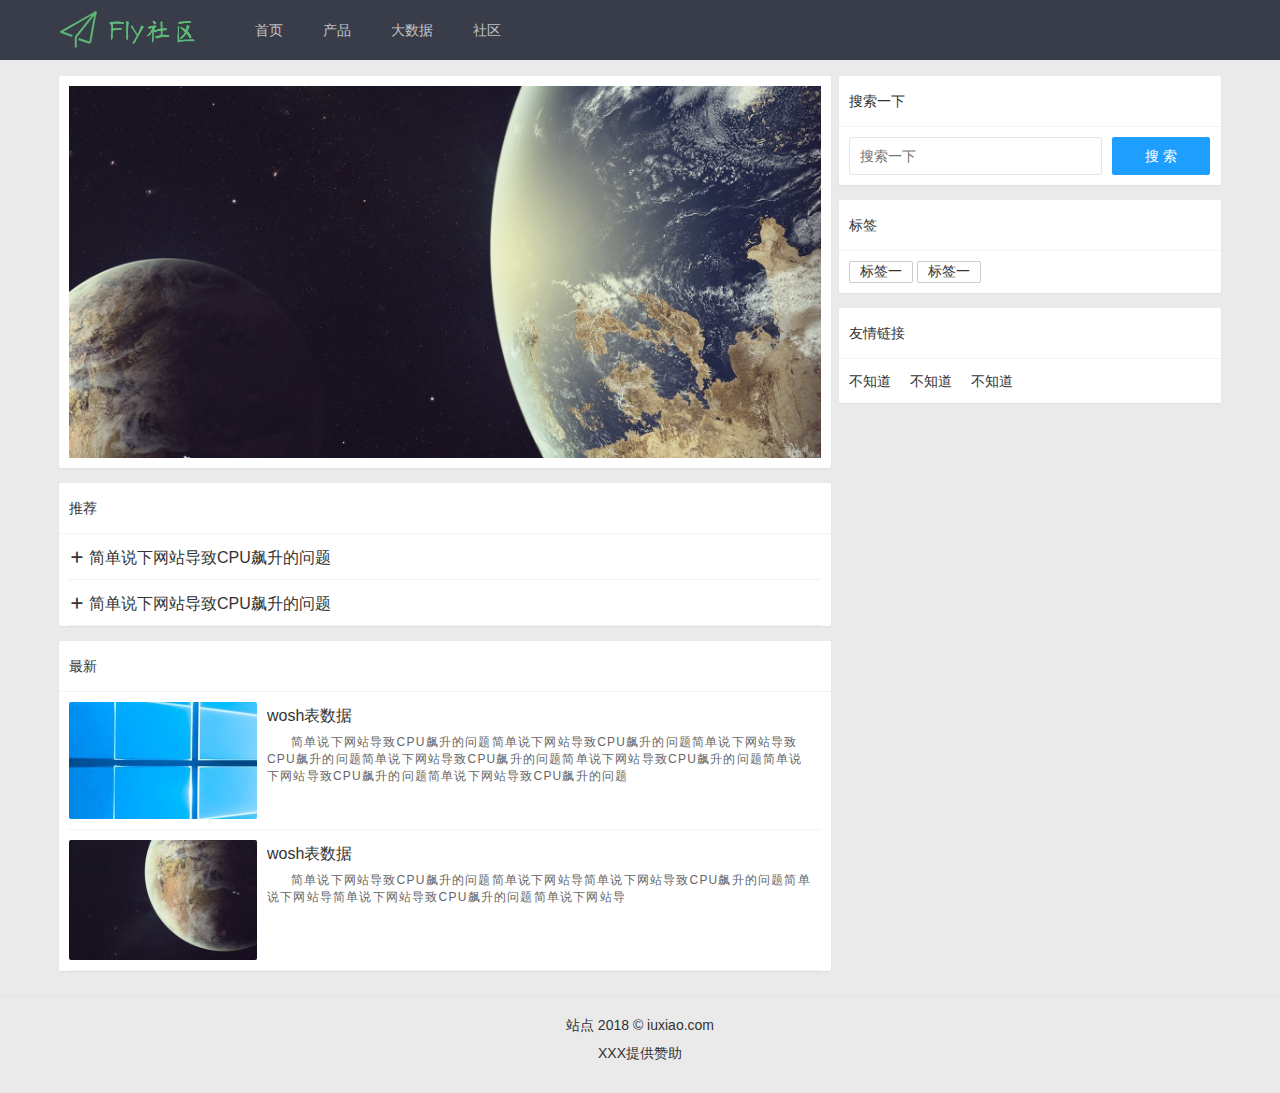
<file: index.html>
<!doctype html>
<html lang="zn">
<head>
    <meta charset="UTF-8">
    <meta name="viewport"
          content="width=device-width, user-scalable=no, initial-scale=1.0, maximum-scale=1.0, minimum-scale=1.0">
    <meta http-equiv="X-UA-Compatible" content="ie=edge">
    <title>Document</title>
    <link rel="stylesheet" href="assets/lib/layui/css/layui.css">
    <link rel="stylesheet" href="assets/css/style.css">
</head>
<body>

<header>
    <div class="x-container">
        <a href="" class="x-logo"><img src="assets/image/logo.png" alt="LOGO" title="LOGO"></a>
        <ul class="layui-nav x-nav" lay-filter="">
            <li class="layui-nav-item"><a href="">首页</a></li>
            <li class="layui-nav-item"><a href="">产品</a></li>
            <li class="layui-nav-item"><a href="">大数据</a></li>
            <li class="layui-nav-item"><a href="">社区</a></li>
        </ul>
    </div>
</header>

<div class="main">
    <div class="x-container">
        <div class="layui-row">
            <div class="layui-col-md8">

                <div class="x-panel" style="margin-top: 6px;">
                    <div class="x-panel-main">
                        <a href="index.html">
                            <img style="width: 100%;max-height: 500px;" src="assets/image/banner.png" alt="">
                        </a>
                    </div>
                </div>

                <div class="x-panel" style="margin-top: 6px;">
                    <div class="x-panel-title">推荐</div>
                    <ul class="x-list">
                        <li>
                            <h2 class="x-article-title">
                                <a href=""><i class="layui-icon">&#xe654; </i>简单说下网站导致CPU飙升的问题</a>
                            </h2>
                        </li>
                        <li>
                            <h2 class="x-article-title">
                                <a href=""><i class="layui-icon">&#xe654; </i>简单说下网站导致CPU飙升的问题</a>
                            </h2>
                        </li>
                    </ul>
                </div>

                <div class="x-panel" style="margin-top: 6px;">
                    <div class="x-panel-title">最新</div>
                    <ul class="x-list">
                        <li>
                            <div class="x-article-item">
                                <div class="x-article-main">
                                    <a class="x-article-cover" href="detail.html">
                                        <img src="assets/image/cover.png" alt="">
                                    </a>
                                    <div class="x-article-right">
                                        <h2 class="x-article-title">
                                            <a href="detail.html">wosh表数据</a>
                                        </h2>
                                        <p class="x-article-desc">
                                            简单说下网站导致CPU飙升的问题简单说下网站导致CPU飙升的问题简单说下网站导致CPU飙升的问题简单说下网站导致CPU飙升的问题简单说下网站导致CPU飙升的问题简单说下网站导致CPU飙升的问题简单说下网站导致CPU飙升的问题
                                        </p>
                                    </div>
                                </div>
                            </div>
                        </li>
                        <li>
                            <div class="x-article-item">
                                <div class="x-article-main">
                                    <a class="x-article-cover" href="detail.html">
                                        <img src="assets/image/cover2.png" alt="">
                                    </a>
                                    <div class="x-article-right">
                                        <h2 class="x-article-title">
                                            <a href="detail.html">wosh表数据</a>
                                        </h2>
                                        <p class="x-article-desc">
                                            简单说下网站导致CPU飙升的问题简单说下网站导简单说下网站导致CPU飙升的问题简单说下网站导简单说下网站导致CPU飙升的问题简单说下网站导
                                        </p>
                                    </div>
                                </div>
                            </div>
                        </li>
                    </ul>
                </div>

            </div>
            <div class="layui-col-md4">
                <div class="x-panel" style="margin-top: 6px;">
                    <div class="x-panel-title">搜索一下</div>
                    <div class="x-panel-main">
                        <form class="layui-form" action="" method="get">
                            <div class="layui-form-item" style="margin-bottom: 0">
                                <div class="layui-input-inline" style="width: 70%;margin-left: 0">
                                    <input type="text" name="search" required lay-verify="required"
                                           placeholder="搜索一下" autocomplete="off" class="layui-input">
                                </div>
                                <button class="layui-btn layui-btn-normal" style="width:27%;">搜 索</button>
                            </div>
                        </form>
                    </div>
                </div>

                <div class="x-panel" style="margin-top: 6px;">
                    <div class="x-panel-title">标签</div>
                    <div class="x-panel-main">
                        <a href="" class="x-tag">标签一</a>
                        <a href="" class="x-tag">标签一</a>
                    </div>
                </div>

                <div class="x-panel" style="margin-top: 6px;">
                    <div class="x-panel-title">友情链接</div>
                    <dl class="x-panel-main x-link">
                        <dd><a href="">不知道</a></dd>
                        <dd><a href="">不知道</a></dd>
                        <dd><a href="">不知道</a></dd>
                    </dl>
                </div>
            </div>
        </div>
    </div>
</div>

<footer>
    <div class="x-container ">
        <div class="x-footer">
            <div class="x-footer-main">
                <p>
                    <a href="">站点</a>
                    <a href="">2018 ©</a>
                    <a href="">iuxiao.com</a>
                </p>
                <p>
                    <a href="">XXX提供赞助</a>
                </p>
            </div>
        </div>
    </div>
</footer>

<script></script>

</body>
</html>
</file>
<file: assets/lib/layui/css/layui.css>
/** layui-v2.2.6 MIT License By https://www.layui.com */
 .layui-inline,img{display:inline-block;vertical-align:middle}h1,h2,h3,h4,h5,h6{font-weight:400}.layui-edge,.layui-header,.layui-inline,.layui-main{position:relative}.layui-btn,.layui-edge,.layui-inline,img{vertical-align:middle}.layui-btn,.layui-disabled,.layui-icon,.layui-unselect{-webkit-user-select:none;-ms-user-select:none;-moz-user-select:none}blockquote,body,button,dd,div,dl,dt,form,h1,h2,h3,h4,h5,h6,input,li,ol,p,pre,td,textarea,th,ul{margin:0;padding:0;-webkit-tap-highlight-color:rgba(0,0,0,0)}a:active,a:hover{outline:0}img{border:none}li{list-style:none}table{border-collapse:collapse;border-spacing:0}h4,h5,h6{font-size:100%}button,input,optgroup,option,select,textarea{font-family:inherit;font-size:inherit;font-style:inherit;font-weight:inherit;outline:0}pre{white-space:pre-wrap;white-space:-moz-pre-wrap;white-space:-pre-wrap;white-space:-o-pre-wrap;word-wrap:break-word}body{line-height:24px;font:14px Helvetica Neue,Helvetica,PingFang SC,\5FAE\8F6F\96C5\9ED1,Tahoma,Arial,sans-serif}hr{height:1px;margin:10px 0;border:0;clear:both}a{color:#333;text-decoration:none}a:hover{color:#777}a cite{font-style:normal;*cursor:pointer}.layui-border-box,.layui-border-box *{box-sizing:border-box}.layui-box,.layui-box *{box-sizing:content-box}.layui-clear{clear:both;*zoom:1}.layui-clear:after{content:'\20';clear:both;*zoom:1;display:block;height:0}.layui-inline{*display:inline;*zoom:1}.layui-edge{display:inline-block;width:0;height:0;border-width:6px;border-style:dashed;border-color:transparent;overflow:hidden}.layui-edge-top{top:-4px;border-bottom-color:#999;border-bottom-style:solid}.layui-edge-right{border-left-color:#999;border-left-style:solid}.layui-edge-bottom{top:2px;border-top-color:#999;border-top-style:solid}.layui-edge-left{border-right-color:#999;border-right-style:solid}.layui-elip{text-overflow:ellipsis;overflow:hidden;white-space:nowrap}.layui-disabled,.layui-disabled:hover{color:#d2d2d2!important;cursor:not-allowed!important}.layui-circle{border-radius:100%}.layui-show{display:block!important}.layui-hide{display:none!important}@font-face{font-family:layui-icon;src:url(../font/iconfont.eot?v=226_rc2);src:url(../font/iconfont.eot?v=226_rc2#iefix) format('embedded-opentype'),url(../font/iconfont.svg?v=226_rc2#iconfont) format('svg'),url(../font/iconfont.woff?v=226_rc2) format('woff'),url(../font/iconfont.ttf?v=226_rc2) format('truetype')}.layui-icon{font-family:layui-icon!important;font-size:16px;font-style:normal;-webkit-font-smoothing:antialiased;-moz-osx-font-smoothing:grayscale}.layui-icon-duihua:before{content:"\e611"}.layui-icon-shezhi:before{content:"\e614"}.layui-icon-yinshenim:before{content:"\e60f"}.layui-icon-search:before{content:"\e615"}.layui-icon-fenxiang1:before{content:"\e641"}.layui-icon-shezhi1:before{content:"\e620"}.layui-icon-yinqing:before{content:"\e628"}.layui-icon-close:before{content:"\1006"}.layui-icon-close-fill:before{content:"\1007"}.layui-icon-baobiao:before{content:"\e629"}.layui-icon-star:before{content:"\e600"}.layui-icon-yuandian:before{content:"\e617"}.layui-icon-chat:before{content:"\e606"}.layui-icon-logo:before{content:"\e609"}.layui-icon-list:before{content:"\e60a"}.layui-icon-tubiao:before{content:"\e62c"}.layui-icon-ok-circle:before{content:"\1005"}.layui-icon-huanfu2:before{content:"\e61b"}.layui-icon-On-line:before{content:"\e610"}.layui-icon-biaoge:before{content:"\e62d"}.layui-icon-right:before{content:"\e602"}.layui-icon-left:before{content:"\e603"}.layui-icon-cart-simple:before{content:"\e698"}.layui-icon-cry:before{content:"\e69c"}.layui-icon-smile:before{content:"\e6af"}.layui-icon-survey:before{content:"\e6b2"}.layui-icon-tree:before{content:"\e62e"}.layui-icon-iconfont17:before{content:"\e62f"}.layui-icon-tianjia:before{content:"\e61f"}.layui-icon-download-circle:before{content:"\e601"}.layui-icon-xuanzemoban48:before{content:"\e630"}.layui-icon-gongju:before{content:"\e631"}.layui-icon-face-surprised:before{content:"\e664"}.layui-icon-bianji:before{content:"\e642"}.layui-icon-speaker:before{content:"\e645"}.layui-icon-down:before{content:"\e61a"}.layui-icon-wenjian:before{content:"\e621"}.layui-icon-layouts:before{content:"\e632"}.layui-icon-duigou:before{content:"\e618"}.layui-icon-tianjia1:before{content:"\e608"}.layui-icon-yaoyaozhibofanye:before{content:"\e633"}.layui-icon-read:before{content:"\e705"}.layui-icon-404:before{content:"\e61c"}.layui-icon-lunbozutu:before{content:"\e634"}.layui-icon-help:before{content:"\e607"}.layui-icon-daima1:before{content:"\e635"}.layui-icon-jinshui:before{content:"\e636"}.layui-icon-username:before{content:"\e66f"}.layui-icon-find-fill:before{content:"\e670"}.layui-icon-about:before{content:"\e60b"}.layui-icon-location:before{content:"\e715"}.layui-icon-up:before{content:"\e619"}.layui-icon-pause:before{content:"\e651"}.layui-icon-riqi:before{content:"\e637"}.layui-icon-uploadfile:before{content:"\e61d"}.layui-icon-delete:before{content:"\e640"}.layui-icon-play:before{content:"\e652"}.layui-icon-top:before{content:"\e604"}.layui-icon-haoyouqingqiu:before{content:"\e612"}.layui-icon-refresh-3:before{content:"\e9aa"}.layui-icon-weibiaoti1:before{content:"\e605"}.layui-icon-chuangkou:before{content:"\e638"}.layui-icon-comiisbiaoqing:before{content:"\e60c"}.layui-icon-zhengque:before{content:"\e616"}.layui-icon-dollar:before{content:"\e659"}.layui-icon-iconfontwodehaoyou:before{content:"\e613"}.layui-icon-wenjianxiazai:before{content:"\e61e"}.layui-icon-tupian:before{content:"\e60d"}.layui-icon-lianjie:before{content:"\e64c"}.layui-icon-diamond:before{content:"\e735"}.layui-icon-jilu:before{content:"\e60e"}.layui-icon-liucheng:before{content:"\e622"}.layui-icon-fontstrikethrough:before{content:"\e64f"}.layui-icon-unlink:before{content:"\e64d"}.layui-icon-bianjiwenzi:before{content:"\e639"}.layui-icon-sanjiao:before{content:"\e623"}.layui-icon-danxuankuanghouxuan:before{content:"\e63f"}.layui-icon-danxuankuangxuanzhong:before{content:"\e643"}.layui-icon-juzhongduiqi:before{content:"\e647"}.layui-icon-youduiqi:before{content:"\e648"}.layui-icon-zuoduiqi:before{content:"\e649"}.layui-icon-gongsisvgtubiaozongji22:before{content:"\e626"}.layui-icon-gongsisvgtubiaozongji23:before{content:"\e627"}.layui-icon-refresh-2:before{content:"\1002"}.layui-icon-loading-1:before{content:"\e63e"}.layui-icon-return:before{content:"\e65c"}.layui-icon-jiacu:before{content:"\e62b"}.layui-icon-uploading:before{content:"\e67c"}.layui-icon-liaotianduihuaimgoutong:before{content:"\e63a"}.layui-icon-video:before{content:"\e6ed"}.layui-icon-headset:before{content:"\e6fc"}.layui-icon-wenjianjiafan:before{content:"\e624"}.layui-icon-shouji:before{content:"\e63b"}.layui-icon-tianjia2:before{content:"\e654"}.layui-icon-wenjianjia:before{content:"\e7a0"}.layui-icon-biaoqing:before{content:"\e650"}.layui-icon-html:before{content:"\e64b"}.layui-icon-biaodan:before{content:"\e63c"}.layui-icon-cart:before{content:"\e657"}.layui-icon-camera-fill:before{content:"\e65d"}.layui-icon-25:before{content:"\e62a"}.layui-icon-emwdaima:before{content:"\e64e"}.layui-icon-fire:before{content:"\e756"}.layui-icon-set:before{content:"\e716"}.layui-icon-zitixiahuaxian:before{content:"\e646"}.layui-icon-sanjiao1:before{content:"\e625"}.layui-icon-tips:before{content:"\e702"}.layui-icon-tupian-copy-copy:before{content:"\e64a"}.layui-icon-more-vertical:before{content:"\e671"}.layui-icon-zhuti2:before{content:"\e66c"}.layui-icon-loading:before{content:"\e63d"}.layui-icon-xieti:before{content:"\e644"}.layui-icon-refresh-1:before{content:"\e666"}.layui-icon-rmb:before{content:"\e65e"}.layui-icon-home:before{content:"\e68e"}.layui-icon-user:before{content:"\e770"}.layui-icon-notice:before{content:"\e667"}.layui-icon-login-weibo:before{content:"\e675"}.layui-icon-voice:before{content:"\e688"}.layui-icon-download:before{content:"\e681"}.layui-icon-login-qq:before{content:"\e676"}.layui-icon-snowflake:before{content:"\e6b1"}.layui-icon-yemian1:before{content:"\e655"}.layui-icon-template:before{content:"\e663"}.layui-icon-auz:before{content:"\e672"}.layui-icon-console:before{content:"\e665"}.layui-icon-app:before{content:"\e653"}.layui-icon-prev:before{content:"\e65a"}.layui-icon-website:before{content:"\e7ae"}.layui-icon-next:before{content:"\e65b"}.layui-icon-component:before{content:"\e857"}.layui-icon-more:before{content:"\e65f"}.layui-icon-login-wechat:before{content:"\e677"}.layui-icon-shrink-right:before{content:"\e668"}.layui-icon-spread-left:before{content:"\e66b"}.layui-icon-camera:before{content:"\e660"}.layui-icon-note:before{content:"\e66e"}.layui-icon-refresh:before{content:"\e669"}.layui-icon-nv:before{content:"\e661"}.layui-icon-nan:before{content:"\e662"}.layui-icon-password:before{content:"\e673"}.layui-icon-senior:before{content:"\e674"}.layui-icon-theme:before{content:"\e66a"}.layui-icon-tread:before{content:"\e6c5"}.layui-icon-praise:before{content:"\e6c6"}.layui-icon-star-fill:before{content:"\e658"}.layui-icon-template-1:before{content:"\e656"}.layui-icon-loading-2:before{content:"\e66d"}.layui-icon-vercode:before{content:"\e679"}.layui-icon-cellphone:before{content:"\e678"}.layui-main{width:1140px;margin:0 auto}.layui-header{z-index:1000;height:60px}.layui-header a:hover{transition:all .5s;-webkit-transition:all .5s}.layui-side{position:fixed;left:0;top:0;bottom:0;z-index:999;width:200px;overflow-x:hidden}.layui-side-scroll{position:relative;width:220px;height:100%;overflow-x:hidden}.layui-body{position:absolute;left:200px;right:0;top:0;bottom:0;z-index:998;width:auto;overflow:hidden;overflow-y:auto;box-sizing:border-box}.layui-layout-body{overflow:hidden}.layui-layout-admin .layui-header{background-color:#23262E}.layui-layout-admin .layui-side{top:60px;width:200px;overflow-x:hidden}.layui-layout-admin .layui-body{top:60px;bottom:44px}.layui-layout-admin .layui-main{width:auto;margin:0 15px}.layui-layout-admin .layui-footer{position:fixed;left:200px;right:0;bottom:0;height:44px;line-height:44px;padding:0 15px;background-color:#eee}.layui-layout-admin .layui-logo{position:absolute;left:0;top:0;width:200px;height:100%;line-height:60px;text-align:center;color:#009688;font-size:16px}.layui-layout-admin .layui-header .layui-nav{background:0 0}.layui-layout-left{position:absolute!important;left:200px;top:0}.layui-layout-right{position:absolute!important;right:0;top:0}.layui-container{position:relative;margin:0 auto;padding:0 15px;box-sizing:border-box}.layui-fluid{position:relative;margin:0 auto;padding:0 15px}.layui-row:after,.layui-row:before{content:'';display:block;clear:both}.layui-col-lg1,.layui-col-lg10,.layui-col-lg11,.layui-col-lg12,.layui-col-lg2,.layui-col-lg3,.layui-col-lg4,.layui-col-lg5,.layui-col-lg6,.layui-col-lg7,.layui-col-lg8,.layui-col-lg9,.layui-col-md1,.layui-col-md10,.layui-col-md11,.layui-col-md12,.layui-col-md2,.layui-col-md3,.layui-col-md4,.layui-col-md5,.layui-col-md6,.layui-col-md7,.layui-col-md8,.layui-col-md9,.layui-col-sm1,.layui-col-sm10,.layui-col-sm11,.layui-col-sm12,.layui-col-sm2,.layui-col-sm3,.layui-col-sm4,.layui-col-sm5,.layui-col-sm6,.layui-col-sm7,.layui-col-sm8,.layui-col-sm9,.layui-col-xs1,.layui-col-xs10,.layui-col-xs11,.layui-col-xs12,.layui-col-xs2,.layui-col-xs3,.layui-col-xs4,.layui-col-xs5,.layui-col-xs6,.layui-col-xs7,.layui-col-xs8,.layui-col-xs9{position:relative;display:block;box-sizing:border-box}.layui-col-xs1,.layui-col-xs10,.layui-col-xs11,.layui-col-xs12,.layui-col-xs2,.layui-col-xs3,.layui-col-xs4,.layui-col-xs5,.layui-col-xs6,.layui-col-xs7,.layui-col-xs8,.layui-col-xs9{float:left}.layui-col-xs1{width:8.33333333%}.layui-col-xs2{width:16.66666667%}.layui-col-xs3{width:25%}.layui-col-xs4{width:33.33333333%}.layui-col-xs5{width:41.66666667%}.layui-col-xs6{width:50%}.layui-col-xs7{width:58.33333333%}.layui-col-xs8{width:66.66666667%}.layui-col-xs9{width:75%}.layui-col-xs10{width:83.33333333%}.layui-col-xs11{width:91.66666667%}.layui-col-xs12{width:100%}.layui-col-xs-offset1{margin-left:8.33333333%}.layui-col-xs-offset2{margin-left:16.66666667%}.layui-col-xs-offset3{margin-left:25%}.layui-col-xs-offset4{margin-left:33.33333333%}.layui-col-xs-offset5{margin-left:41.66666667%}.layui-col-xs-offset6{margin-left:50%}.layui-col-xs-offset7{margin-left:58.33333333%}.layui-col-xs-offset8{margin-left:66.66666667%}.layui-col-xs-offset9{margin-left:75%}.layui-col-xs-offset10{margin-left:83.33333333%}.layui-col-xs-offset11{margin-left:91.66666667%}.layui-col-xs-offset12{margin-left:100%}@media screen and (max-width:768px){.layui-hide-xs{display:none!important}.layui-show-xs-block{display:block!important}.layui-show-xs-inline{display:inline!important}.layui-show-xs-inline-block{display:inline-block!important}}@media screen and (min-width:768px){.layui-container{width:750px}.layui-hide-sm{display:none!important}.layui-show-sm-block{display:block!important}.layui-show-sm-inline{display:inline!important}.layui-show-sm-inline-block{display:inline-block!important}.layui-col-sm1,.layui-col-sm10,.layui-col-sm11,.layui-col-sm12,.layui-col-sm2,.layui-col-sm3,.layui-col-sm4,.layui-col-sm5,.layui-col-sm6,.layui-col-sm7,.layui-col-sm8,.layui-col-sm9{float:left}.layui-col-sm1{width:8.33333333%}.layui-col-sm2{width:16.66666667%}.layui-col-sm3{width:25%}.layui-col-sm4{width:33.33333333%}.layui-col-sm5{width:41.66666667%}.layui-col-sm6{width:50%}.layui-col-sm7{width:58.33333333%}.layui-col-sm8{width:66.66666667%}.layui-col-sm9{width:75%}.layui-col-sm10{width:83.33333333%}.layui-col-sm11{width:91.66666667%}.layui-col-sm12{width:100%}.layui-col-sm-offset1{margin-left:8.33333333%}.layui-col-sm-offset2{margin-left:16.66666667%}.layui-col-sm-offset3{margin-left:25%}.layui-col-sm-offset4{margin-left:33.33333333%}.layui-col-sm-offset5{margin-left:41.66666667%}.layui-col-sm-offset6{margin-left:50%}.layui-col-sm-offset7{margin-left:58.33333333%}.layui-col-sm-offset8{margin-left:66.66666667%}.layui-col-sm-offset9{margin-left:75%}.layui-col-sm-offset10{margin-left:83.33333333%}.layui-col-sm-offset11{margin-left:91.66666667%}.layui-col-sm-offset12{margin-left:100%}}@media screen and (min-width:992px){.layui-container{width:970px}.layui-hide-md{display:none!important}.layui-show-md-block{display:block!important}.layui-show-md-inline{display:inline!important}.layui-show-md-inline-block{display:inline-block!important}.layui-col-md1,.layui-col-md10,.layui-col-md11,.layui-col-md12,.layui-col-md2,.layui-col-md3,.layui-col-md4,.layui-col-md5,.layui-col-md6,.layui-col-md7,.layui-col-md8,.layui-col-md9{float:left}.layui-col-md1{width:8.33333333%}.layui-col-md2{width:16.66666667%}.layui-col-md3{width:25%}.layui-col-md4{width:33.33333333%}.layui-col-md5{width:41.66666667%}.layui-col-md6{width:50%}.layui-col-md7{width:58.33333333%}.layui-col-md8{width:66.66666667%}.layui-col-md9{width:75%}.layui-col-md10{width:83.33333333%}.layui-col-md11{width:91.66666667%}.layui-col-md12{width:100%}.layui-col-md-offset1{margin-left:8.33333333%}.layui-col-md-offset2{margin-left:16.66666667%}.layui-col-md-offset3{margin-left:25%}.layui-col-md-offset4{margin-left:33.33333333%}.layui-col-md-offset5{margin-left:41.66666667%}.layui-col-md-offset6{margin-left:50%}.layui-col-md-offset7{margin-left:58.33333333%}.layui-col-md-offset8{margin-left:66.66666667%}.layui-col-md-offset9{margin-left:75%}.layui-col-md-offset10{margin-left:83.33333333%}.layui-col-md-offset11{margin-left:91.66666667%}.layui-col-md-offset12{margin-left:100%}}@media screen and (min-width:1200px){.layui-container{width:1170px}.layui-hide-lg{display:none!important}.layui-show-lg-block{display:block!important}.layui-show-lg-inline{display:inline!important}.layui-show-lg-inline-block{display:inline-block!important}.layui-col-lg1,.layui-col-lg10,.layui-col-lg11,.layui-col-lg12,.layui-col-lg2,.layui-col-lg3,.layui-col-lg4,.layui-col-lg5,.layui-col-lg6,.layui-col-lg7,.layui-col-lg8,.layui-col-lg9{float:left}.layui-col-lg1{width:8.33333333%}.layui-col-lg2{width:16.66666667%}.layui-col-lg3{width:25%}.layui-col-lg4{width:33.33333333%}.layui-col-lg5{width:41.66666667%}.layui-col-lg6{width:50%}.layui-col-lg7{width:58.33333333%}.layui-col-lg8{width:66.66666667%}.layui-col-lg9{width:75%}.layui-col-lg10{width:83.33333333%}.layui-col-lg11{width:91.66666667%}.layui-col-lg12{width:100%}.layui-col-lg-offset1{margin-left:8.33333333%}.layui-col-lg-offset2{margin-left:16.66666667%}.layui-col-lg-offset3{margin-left:25%}.layui-col-lg-offset4{margin-left:33.33333333%}.layui-col-lg-offset5{margin-left:41.66666667%}.layui-col-lg-offset6{margin-left:50%}.layui-col-lg-offset7{margin-left:58.33333333%}.layui-col-lg-offset8{margin-left:66.66666667%}.layui-col-lg-offset9{margin-left:75%}.layui-col-lg-offset10{margin-left:83.33333333%}.layui-col-lg-offset11{margin-left:91.66666667%}.layui-col-lg-offset12{margin-left:100%}}.layui-col-space1{margin:-.5px}.layui-col-space1>*{padding:.5px}.layui-col-space3{margin:-1.5px}.layui-col-space3>*{padding:1.5px}.layui-col-space5{margin:-2.5px}.layui-col-space5>*{padding:2.5px}.layui-col-space8{margin:-3.5px}.layui-col-space8>*{padding:3.5px}.layui-col-space10{margin:-5px}.layui-col-space10>*{padding:5px}.layui-col-space12{margin:-6px}.layui-col-space12>*{padding:6px}.layui-col-space15{margin:-7.5px}.layui-col-space15>*{padding:7.5px}.layui-col-space18{margin:-9px}.layui-col-space18>*{padding:9px}.layui-col-space20{margin:-10px}.layui-col-space20>*{padding:10px}.layui-col-space22{margin:-11px}.layui-col-space22>*{padding:11px}.layui-col-space25{margin:-12.5px}.layui-col-space25>*{padding:12.5px}.layui-col-space30{margin:-15px}.layui-col-space30>*{padding:15px}.layui-btn,.layui-input,.layui-select,.layui-textarea,.layui-upload-button{outline:0;-webkit-appearance:none;transition:all .3s;-webkit-transition:all .3s;box-sizing:border-box}.layui-elem-quote{margin-bottom:10px;padding:15px;line-height:22px;border-left:5px solid #009688;border-radius:0 2px 2px 0;background-color:#f2f2f2}.layui-quote-nm{border-style:solid;border-width:1px 1px 1px 5px;background:0 0}.layui-elem-field{margin-bottom:10px;padding:0;border-width:1px;border-style:solid}.layui-elem-field legend{margin-left:20px;padding:0 10px;font-size:20px;font-weight:300}.layui-field-title{margin:10px 0 20px;border-width:1px 0 0}.layui-field-box{padding:10px 15px}.layui-field-title .layui-field-box{padding:10px 0}.layui-progress{position:relative;height:6px;border-radius:20px;background-color:#e2e2e2}.layui-progress-bar{position:absolute;left:0;top:0;width:0;max-width:100%;height:6px;border-radius:20px;text-align:right;background-color:#5FB878;transition:all .3s;-webkit-transition:all .3s}.layui-progress-big,.layui-progress-big .layui-progress-bar{height:18px;line-height:18px}.layui-progress-text{position:relative;top:-20px;line-height:18px;font-size:12px;color:#666}.layui-progress-big .layui-progress-text{position:static;padding:0 10px;color:#fff}.layui-collapse{border-width:1px;border-style:solid;border-radius:2px}.layui-colla-content,.layui-colla-item{border-top-width:1px;border-top-style:solid}.layui-colla-item:first-child{border-top:none}.layui-colla-title{position:relative;height:42px;line-height:42px;padding:0 15px 0 35px;color:#333;background-color:#f2f2f2;cursor:pointer;font-size:14px;overflow:hidden}.layui-colla-content{display:none;padding:10px 15px;line-height:22px;color:#666}.layui-colla-icon{position:absolute;left:15px;top:0;font-size:14px}.layui-card-body,.layui-card-header,.layui-form-label,.layui-form-mid,.layui-form-select,.layui-input-block,.layui-input-inline,.layui-textarea{position:relative}.layui-card{margin-bottom:15px;border-radius:2px;background-color:#fff;box-shadow:0 1px 2px 0 rgba(0,0,0,.05)}.layui-card:last-child{margin-bottom:0}.layui-card-header{height:42px;line-height:42px;padding:0 15px;border-bottom:1px solid #f6f6f6;color:#333;border-radius:2px 2px 0 0;font-size:14px}.layui-bg-black,.layui-bg-blue,.layui-bg-cyan,.layui-bg-green,.layui-bg-orange,.layui-bg-red{color:#fff!important}.layui-card-body{padding:10px 15px;line-height:24px}.layui-card-body[pad15]{padding:15px}.layui-card-body[pad20]{padding:20px}.layui-card-body .layui-table{margin:5px 0}.layui-card .layui-tab{margin:0}.layui-panel-window{position:relative;padding:15px;border-radius:0;border-top:5px solid #E6E6E6;background-color:#fff}.layui-bg-red{background-color:#FF5722!important}.layui-bg-orange{background-color:#FFB800!important}.layui-bg-green{background-color:#009688!important}.layui-bg-cyan{background-color:#2F4056!important}.layui-bg-blue{background-color:#1E9FFF!important}.layui-bg-black{background-color:#393D49!important}.layui-bg-gray{background-color:#eee!important;color:#666!important}.layui-badge-rim,.layui-colla-content,.layui-colla-item,.layui-collapse,.layui-elem-field,.layui-form-pane .layui-form-item[pane],.layui-form-pane .layui-form-label,.layui-input,.layui-layedit,.layui-layedit-tool,.layui-quote-nm,.layui-select,.layui-tab-bar,.layui-tab-card,.layui-tab-title,.layui-tab-title .layui-this:after,.layui-textarea{border-color:#e6e6e6}.layui-timeline-item:before,hr{background-color:#e6e6e6}.layui-text{line-height:22px;font-size:14px;color:#666}.layui-text h1,.layui-text h2,.layui-text h3{font-weight:500;color:#333}.layui-text h1{font-size:30px}.layui-text h2{font-size:24px}.layui-text h3{font-size:18px}.layui-text a:not(.layui-btn){color:#01AAED}.layui-text a:not(.layui-btn):hover{text-decoration:underline}.layui-text ul{padding:5px 0 5px 15px}.layui-text ul li{margin-top:5px;list-style-type:disc}.layui-text em,.layui-word-aux{color:#999!important;padding:0 5px!important}.layui-btn{display:inline-block;height:38px;line-height:38px;padding:0 18px;background-color:#009688;color:#fff;white-space:nowrap;text-align:center;font-size:14px;border:none;border-radius:2px;cursor:pointer}.layui-btn:hover{opacity:.8;filter:alpha(opacity=80);color:#fff}.layui-btn:active{opacity:1;filter:alpha(opacity=100)}.layui-btn+.layui-btn{margin-left:10px}.layui-btn-container{font-size:0}.layui-btn-container .layui-btn{margin-right:10px;margin-bottom:10px}.layui-btn-container .layui-btn+.layui-btn{margin-left:0}.layui-table .layui-btn-container .layui-btn{margin-bottom:9px}.layui-btn-radius{border-radius:100px}.layui-btn .layui-icon{margin-right:3px;font-size:18px;vertical-align:bottom;vertical-align:middle\9}.layui-btn-primary{border:1px solid #C9C9C9;background-color:#fff;color:#555}.layui-btn-primary:hover{border-color:#009688;color:#333}.layui-btn-normal{background-color:#1E9FFF}.layui-btn-warm{background-color:#FFB800}.layui-btn-danger{background-color:#FF5722}.layui-btn-disabled,.layui-btn-disabled:active,.layui-btn-disabled:hover{border:1px solid #e6e6e6;background-color:#FBFBFB;color:#C9C9C9;cursor:not-allowed;opacity:1}.layui-btn-lg{height:44px;line-height:44px;padding:0 25px;font-size:16px}.layui-btn-sm{height:30px;line-height:30px;padding:0 10px;font-size:12px}.layui-btn-sm i{font-size:16px!important}.layui-btn-xs{height:22px;line-height:22px;padding:0 5px;font-size:12px}.layui-btn-xs i{font-size:14px!important}.layui-btn-group{display:inline-block;vertical-align:middle;font-size:0}.layui-btn-group .layui-btn{margin-left:0!important;margin-right:0!important;border-left:1px solid rgba(255,255,255,.5);border-radius:0}.layui-btn-group .layui-btn-primary{border-left:none}.layui-btn-group .layui-btn-primary:hover{border-color:#C9C9C9;color:#009688}.layui-btn-group .layui-btn:first-child{border-left:none;border-radius:2px 0 0 2px}.layui-btn-group .layui-btn-primary:first-child{border-left:1px solid #c9c9c9}.layui-btn-group .layui-btn:last-child{border-radius:0 2px 2px 0}.layui-btn-group .layui-btn+.layui-btn{margin-left:0}.layui-btn-group+.layui-btn-group{margin-left:10px}.layui-btn-fluid{width:100%}.layui-input,.layui-select,.layui-textarea{height:38px;line-height:1.3;line-height:38px\9;border-width:1px;border-style:solid;background-color:#fff;border-radius:2px}.layui-input::-webkit-input-placeholder,.layui-select::-webkit-input-placeholder,.layui-textarea::-webkit-input-placeholder{line-height:1.3}.layui-input,.layui-textarea{display:block;width:100%;padding-left:10px}.layui-input:hover,.layui-textarea:hover{border-color:#D2D2D2!important}.layui-input:focus,.layui-textarea:focus{border-color:#C9C9C9!important}.layui-textarea{min-height:100px;height:auto;line-height:20px;padding:6px 10px;resize:vertical}.layui-select{padding:0 10px}.layui-form input[type=checkbox],.layui-form input[type=radio],.layui-form select{display:none}.layui-form [lay-ignore]{display:initial}.layui-form-item{margin-bottom:15px;clear:both;*zoom:1}.layui-form-item:after{content:'\20';clear:both;*zoom:1;display:block;height:0}.layui-form-label{float:left;display:block;padding:9px 15px;width:80px;font-weight:400;line-height:20px;text-align:right}.layui-form-label-col{display:block;float:none;padding:9px 0;line-height:20px;text-align:left}.layui-form-item .layui-inline{margin-bottom:5px;margin-right:10px}.layui-input-block{margin-left:110px;min-height:36px}.layui-input-inline{display:inline-block;vertical-align:middle}.layui-form-item .layui-input-inline{float:left;width:190px;margin-right:10px}.layui-form-text .layui-input-inline{width:auto}.layui-form-mid{float:left;display:block;padding:9px 0!important;line-height:20px;margin-right:10px}.layui-form-danger+.layui-form-select .layui-input,.layui-form-danger:focus{border-color:#FF5722!important}.layui-form-select .layui-input{padding-right:30px;cursor:pointer}.layui-form-select .layui-edge{position:absolute;right:10px;top:50%;margin-top:-3px;cursor:pointer;border-width:6px;border-top-color:#c2c2c2;border-top-style:solid;transition:all .3s;-webkit-transition:all .3s}.layui-form-select dl{display:none;position:absolute;left:0;top:42px;padding:5px 0;z-index:999;min-width:100%;border:1px solid #d2d2d2;max-height:300px;overflow-y:auto;background-color:#fff;border-radius:2px;box-shadow:0 2px 4px rgba(0,0,0,.12);box-sizing:border-box}.layui-form-select dl dd,.layui-form-select dl dt{padding:0 10px;line-height:36px;white-space:nowrap;overflow:hidden;text-overflow:ellipsis}.layui-form-select dl dt{font-size:12px;color:#999}.layui-form-select dl dd{cursor:pointer}.layui-form-select dl dd:hover{background-color:#f2f2f2}.layui-form-select .layui-select-group dd{padding-left:20px}.layui-form-select dl dd.layui-select-tips{padding-left:10px!important;color:#999}.layui-form-select dl dd.layui-this{background-color:#5FB878;color:#fff}.layui-form-checkbox,.layui-form-select dl dd.layui-disabled{background-color:#fff}.layui-form-selected dl{display:block}.layui-form-checkbox,.layui-form-checkbox *,.layui-form-switch{display:inline-block;vertical-align:middle}.layui-form-selected .layui-edge{margin-top:-9px;-webkit-transform:rotate(180deg);transform:rotate(180deg);margin-top:-3px\9}:root .layui-form-selected .layui-edge{margin-top:-9px\0/IE9}.layui-form-selectup dl{top:auto;bottom:42px}.layui-select-none{margin:5px 0;text-align:center;color:#999}.layui-select-disabled .layui-disabled{border-color:#eee!important}.layui-select-disabled .layui-edge{border-top-color:#d2d2d2}.layui-form-checkbox{position:relative;height:30px;line-height:28px;margin-right:10px;padding-right:30px;border:1px solid #d2d2d2;cursor:pointer;font-size:0;border-radius:2px;-webkit-transition:.1s linear;transition:.1s linear;box-sizing:border-box}.layui-form-checkbox:hover{border:1px solid #c2c2c2}.layui-form-checkbox span{padding:0 10px;height:100%;font-size:14px;background-color:#d2d2d2;color:#fff;overflow:hidden;white-space:nowrap;text-overflow:ellipsis}.layui-form-checkbox:hover span{background-color:#c2c2c2}.layui-form-checkbox i{position:absolute;right:0;width:30px;color:#fff;font-size:20px;text-align:center}.layui-form-checkbox:hover i{color:#c2c2c2}.layui-form-checked,.layui-form-checked:hover{border-color:#5FB878}.layui-form-checked span,.layui-form-checked:hover span{background-color:#5FB878}.layui-form-checked i,.layui-form-checked:hover i{color:#5FB878}.layui-form-item .layui-form-checkbox{margin-top:4px}.layui-form-checkbox[lay-skin=primary]{height:auto!important;line-height:normal!important;border:none!important;margin-right:0;padding-right:0;background:0 0}.layui-form-checkbox[lay-skin=primary] span{float:right;padding-right:15px;line-height:18px;background:0 0;color:#666}.layui-form-checkbox[lay-skin=primary] i{position:relative;top:0;width:16px;height:16px;line-height:16px;border:1px solid #d2d2d2;font-size:12px;border-radius:2px;background-color:#fff;-webkit-transition:.1s linear;transition:.1s linear}.layui-form-checkbox[lay-skin=primary]:hover i{border-color:#5FB878;color:#fff}.layui-form-checked[lay-skin=primary] i{border-color:#5FB878;background-color:#5FB878;color:#fff}.layui-checkbox-disbaled[lay-skin=primary] span{background:0 0!important;color:#c2c2c2}.layui-checkbox-disbaled[lay-skin=primary]:hover i{border-color:#d2d2d2}.layui-form-item .layui-form-checkbox[lay-skin=primary]{margin-top:10px}.layui-form-switch{position:relative;height:22px;line-height:22px;width:42px;padding:0 5px;margin-top:8px;border:1px solid #d2d2d2;border-radius:20px;cursor:pointer;background-color:#fff;-webkit-transition:.1s linear;transition:.1s linear}.layui-form-switch i{position:absolute;left:5px;top:3px;width:16px;height:16px;border-radius:20px;background-color:#d2d2d2;-webkit-transition:.1s linear;transition:.1s linear}.layui-form-switch em{position:absolute;right:5px;top:0;width:25px;padding:0!important;text-align:center!important;color:#999!important;font-style:normal!important;font-size:12px}.layui-form-onswitch{border-color:#5FB878;background-color:#5FB878}.layui-form-onswitch i{left:32px;background-color:#fff}.layui-form-onswitch em{left:5px;right:auto;color:#fff!important}.layui-checkbox-disbaled{border-color:#e2e2e2!important}.layui-checkbox-disbaled span{background-color:#e2e2e2!important}.layui-checkbox-disbaled:hover i{color:#fff!important}[lay-radio]{display:none}.layui-form-radio,.layui-form-radio *{display:inline-block;vertical-align:middle}.layui-form-radio{line-height:28px;margin:6px 10px 0 0;padding-right:10px;cursor:pointer;font-size:0}.layui-form-radio *{font-size:14px}.layui-form-radio>i{margin-right:8px;font-size:22px;color:#c2c2c2}.layui-form-radio>i:hover,.layui-form-radioed>i{color:#5FB878}.layui-radio-disbaled>i{color:#e2e2e2!important}.layui-form-pane .layui-form-label{width:110px;padding:8px 15px;height:38px;line-height:20px;border-width:1px;border-style:solid;border-radius:2px 0 0 2px;text-align:center;background-color:#FBFBFB;overflow:hidden;white-space:nowrap;text-overflow:ellipsis;box-sizing:border-box}.layui-form-pane .layui-input-inline{margin-left:-1px}.layui-form-pane .layui-input-block{margin-left:110px;left:-1px}.layui-form-pane .layui-input{border-radius:0 2px 2px 0}.layui-form-pane .layui-form-text .layui-form-label{float:none;width:100%;border-radius:2px;box-sizing:border-box;text-align:left}.layui-form-pane .layui-form-text .layui-input-inline{display:block;margin:0;top:-1px;clear:both}.layui-form-pane .layui-form-text .layui-input-block{margin:0;left:0;top:-1px}.layui-form-pane .layui-form-text .layui-textarea{min-height:100px;border-radius:0 0 2px 2px}.layui-form-pane .layui-form-checkbox{margin:4px 0 4px 10px}.layui-form-pane .layui-form-radio,.layui-form-pane .layui-form-switch{margin-top:6px;margin-left:10px}.layui-form-pane .layui-form-item[pane]{position:relative;border-width:1px;border-style:solid}.layui-form-pane .layui-form-item[pane] .layui-form-label{position:absolute;left:0;top:0;height:100%;border-width:0 1px 0 0}.layui-form-pane .layui-form-item[pane] .layui-input-inline{margin-left:110px}@media screen and (max-width:450px){.layui-form-item .layui-form-label{text-overflow:ellipsis;overflow:hidden;white-space:nowrap}.layui-form-item .layui-inline{display:block;margin-right:0;margin-bottom:20px;clear:both}.layui-form-item .layui-inline:after{content:'\20';clear:both;display:block;height:0}.layui-form-item .layui-input-inline{display:block;float:none;left:-3px;width:auto;margin:0 0 10px 112px}.layui-form-item .layui-input-inline+.layui-form-mid{margin-left:110px;top:-5px;padding:0}.layui-form-item .layui-form-checkbox{margin-right:5px;margin-bottom:5px}}.layui-layedit{border-width:1px;border-style:solid;border-radius:2px}.layui-layedit-tool{padding:3px 5px;border-bottom-width:1px;border-bottom-style:solid;font-size:0}.layedit-tool-fixed{position:fixed;top:0;border-top:1px solid #e2e2e2}.layui-layedit-tool .layedit-tool-mid,.layui-layedit-tool .layui-icon{display:inline-block;vertical-align:middle;text-align:center;font-size:14px}.layui-layedit-tool .layui-icon{position:relative;width:32px;height:30px;line-height:30px;margin:3px 5px;color:#777;cursor:pointer;border-radius:2px}.layui-layedit-tool .layui-icon:hover{color:#393D49}.layui-layedit-tool .layui-icon:active{color:#000}.layui-layedit-tool .layedit-tool-active{background-color:#e2e2e2;color:#000}.layui-layedit-tool .layui-disabled,.layui-layedit-tool .layui-disabled:hover{color:#d2d2d2;cursor:not-allowed}.layui-layedit-tool .layedit-tool-mid{width:1px;height:18px;margin:0 10px;background-color:#d2d2d2}.layedit-tool-html{width:50px!important;font-size:30px!important}.layedit-tool-b,.layedit-tool-code,.layedit-tool-help{font-size:16px!important}.layedit-tool-d,.layedit-tool-face,.layedit-tool-image,.layedit-tool-unlink{font-size:18px!important}.layedit-tool-image input{position:absolute;font-size:0;left:0;top:0;width:100%;height:100%;opacity:.01;filter:Alpha(opacity=1);cursor:pointer}.layui-layedit-iframe iframe{display:block;width:100%}#LAY_layedit_code{overflow:hidden}.layui-laypage{display:inline-block;*display:inline;*zoom:1;vertical-align:middle;margin:10px 0;font-size:0}.layui-laypage>a:first-child,.layui-laypage>a:first-child em{border-radius:2px 0 0 2px}.layui-laypage>a:last-child,.layui-laypage>a:last-child em{border-radius:0 2px 2px 0}.layui-laypage>:first-child{margin-left:0!important}.layui-laypage>:last-child{margin-right:0!important}.layui-laypage a,.layui-laypage button,.layui-laypage input,.layui-laypage select,.layui-laypage span{border:1px solid #e2e2e2}.layui-laypage a,.layui-laypage span{display:inline-block;*display:inline;*zoom:1;vertical-align:middle;padding:0 15px;height:28px;line-height:28px;margin:0 -1px 5px 0;background-color:#fff;color:#333;font-size:12px}.layui-laypage a:hover{color:#009688}.layui-laypage em{font-style:normal}.layui-laypage .layui-laypage-spr{color:#999;font-weight:700}.layui-laypage a{text-decoration:none}.layui-laypage .layui-laypage-curr{position:relative}.layui-laypage .layui-laypage-curr em{position:relative;color:#fff}.layui-laypage .layui-laypage-curr .layui-laypage-em{position:absolute;left:-1px;top:-1px;padding:1px;width:100%;height:100%;background-color:#009688}.layui-laypage-em{border-radius:2px}.layui-laypage-next em,.layui-laypage-prev em{font-family:Sim sun;font-size:16px}.layui-laypage .layui-laypage-count,.layui-laypage .layui-laypage-limits,.layui-laypage .layui-laypage-skip{margin-left:10px;margin-right:10px;padding:0;border:none}.layui-laypage .layui-laypage-limits{vertical-align:top}.layui-laypage select{height:22px;padding:3px;border-radius:2px;cursor:pointer}.layui-laypage .layui-laypage-skip{height:30px;line-height:30px;color:#999}.layui-laypage button,.layui-laypage input{height:30px;line-height:30px;border-radius:2px;vertical-align:top;background-color:#fff;box-sizing:border-box}.layui-laypage input{display:inline-block;width:40px;margin:0 10px;padding:0 3px;text-align:center}.layui-laypage input:focus,.layui-laypage select:focus{border-color:#009688!important}.layui-laypage button{margin-left:10px;padding:0 10px;cursor:pointer}.layui-table,.layui-table-view{margin:10px 0}.layui-flow-more{margin:10px 0;text-align:center;color:#999;font-size:14px}.layui-flow-more a{height:32px;line-height:32px}.layui-flow-more a *{display:inline-block;vertical-align:top}.layui-flow-more a cite{padding:0 20px;border-radius:3px;background-color:#eee;color:#333;font-style:normal}.layui-flow-more a cite:hover{opacity:.8}.layui-flow-more a i{font-size:30px;color:#737383}.layui-table{width:100%;background-color:#fff;color:#666}.layui-table tr{transition:all .3s;-webkit-transition:all .3s}.layui-table th{text-align:left;font-weight:400}.layui-table tbody tr:hover,.layui-table thead tr,.layui-table-click,.layui-table-header,.layui-table-hover,.layui-table-mend,.layui-table-patch,.layui-table-tool,.layui-table[lay-even] tr:nth-child(even){background-color:#f2f2f2}.layui-table td,.layui-table th,.layui-table-fixed-r,.layui-table-header,.layui-table-page,.layui-table-tips-main,.layui-table-tool,.layui-table-view,.layui-table[lay-skin=line],.layui-table[lay-skin=row]{border-width:1px;border-style:solid;border-color:#e6e6e6}.layui-table td,.layui-table th{position:relative;padding:9px 15px;min-height:20px;line-height:20px;font-size:14px}.layui-table[lay-skin=line] td,.layui-table[lay-skin=line] th{border-width:0 0 1px}.layui-table[lay-skin=row] td,.layui-table[lay-skin=row] th{border-width:0 1px 0 0}.layui-table[lay-skin=nob] td,.layui-table[lay-skin=nob] th{border:none}.layui-table img{max-width:100px}.layui-table[lay-size=lg] td,.layui-table[lay-size=lg] th{padding:15px 30px}.layui-table-view .layui-table[lay-size=lg] .layui-table-cell{height:40px;line-height:40px}.layui-table[lay-size=sm] td,.layui-table[lay-size=sm] th{font-size:12px;padding:5px 10px}.layui-table-view .layui-table[lay-size=sm] .layui-table-cell{height:20px;line-height:20px}.layui-table[lay-data]{display:none}.layui-table-box,.layui-table-view{position:relative;overflow:hidden}.layui-table-view .layui-table{position:relative;width:auto;margin:0}.layui-table-body,.layui-table-header .layui-table,.layui-table-page{margin-bottom:-1px}.layui-table-view .layui-table[lay-skin=line]{border-width:0 1px 0 0}.layui-table-view .layui-table[lay-skin=row]{border-width:0 0 1px}.layui-table-view .layui-table td,.layui-table-view .layui-table th{padding:5px 0;border-top:none;border-left:none}.layui-table-view .layui-table td{cursor:default}.layui-table-view .layui-form-checkbox[lay-skin=primary] i{width:18px;height:18px}.layui-table-header{border-width:0 0 1px;overflow:hidden}.layui-table-sort{width:10px;height:20px;margin-left:5px;cursor:pointer!important}.layui-table-sort .layui-edge{position:absolute;left:5px;border-width:5px}.layui-table-sort .layui-table-sort-asc{top:4px;border-top:none;border-bottom-style:solid;border-bottom-color:#b2b2b2}.layui-table-sort .layui-table-sort-asc:hover{border-bottom-color:#666}.layui-table-sort .layui-table-sort-desc{bottom:4px;border-bottom:none;border-top-style:solid;border-top-color:#b2b2b2}.layui-table-sort .layui-table-sort-desc:hover{border-top-color:#666}.layui-table-sort[lay-sort=asc] .layui-table-sort-asc{border-bottom-color:#000}.layui-table-sort[lay-sort=desc] .layui-table-sort-desc{border-top-color:#000}.layui-table-cell{height:28px;line-height:28px;padding:0 15px;position:relative;overflow:hidden;text-overflow:ellipsis;white-space:nowrap;box-sizing:border-box}.layui-table-cell .layui-form-checkbox[lay-skin=primary]{top:-1px;vertical-align:middle}.layui-table-cell .layui-table-link{color:#01AAED}.laytable-cell-checkbox,.laytable-cell-numbers,.laytable-cell-space{padding:0;text-align:center}.layui-table-body{position:relative;overflow:auto;margin-right:-1px}.layui-table-body .layui-none{line-height:40px;text-align:center;color:#999}.layui-table-fixed{position:absolute;left:0;top:0}.layui-table-fixed .layui-table-body{overflow:hidden}.layui-table-fixed-l{box-shadow:0 -1px 8px rgba(0,0,0,.08)}.layui-table-fixed-r{left:auto;right:-1px;border-width:0 0 0 1px;box-shadow:-1px 0 8px rgba(0,0,0,.08)}.layui-table-fixed-r .layui-table-header{position:relative;overflow:visible}.layui-table-mend{position:absolute;right:-49px;top:0;height:100%;width:50px}.layui-table-tool{position:relative;width:100%;height:50px;line-height:30px;padding:10px 15px;border-width:0 0 1px}.layui-table-page{position:relative;width:100%;padding:7px 7px 0;border-width:1px 0 0;height:41px;font-size:12px}.layui-table-page>div{height:26px}.layui-table-page .layui-laypage{margin:0}.layui-table-page .layui-laypage a,.layui-table-page .layui-laypage span{height:26px;line-height:26px;margin-bottom:10px;border:none;background:0 0}.layui-table-page .layui-laypage a,.layui-table-page .layui-laypage span.layui-laypage-curr{padding:0 12px}.layui-table-page .layui-laypage span{margin-left:0;padding:0}.layui-table-page .layui-laypage .layui-laypage-prev{margin-left:-7px!important}.layui-table-page .layui-laypage .layui-laypage-curr .layui-laypage-em{left:0;top:0;padding:0}.layui-table-page .layui-laypage button,.layui-table-page .layui-laypage input{height:26px;line-height:26px}.layui-table-page .layui-laypage input{width:40px}.layui-table-page .layui-laypage button{padding:0 10px}.layui-table-page select{height:18px}.layui-table-view select[lay-ignore]{display:inline-block}.layui-table-patch .layui-table-cell{padding:0;width:30px}.layui-table-edit{position:absolute;left:0;top:0;width:100%;height:100%;padding:0 14px 1px;border-radius:0;box-shadow:1px 1px 20px rgba(0,0,0,.15)}.layui-table-edit:focus{border-color:#5FB878!important}select.layui-table-edit{padding:0 0 0 10px;border-color:#C9C9C9}.layui-table-view .layui-form-checkbox,.layui-table-view .layui-form-radio,.layui-table-view .layui-form-switch{top:0;margin:0;box-sizing:content-box}.layui-table-view .layui-form-checkbox{top:-1px;height:26px;line-height:26px}body .layui-table-tips .layui-layer-content{background:0 0;padding:0;box-shadow:0 1px 6px rgba(0,0,0,.1)}.layui-table-tips-main{margin:-44px 0 0 -1px;max-height:150px;padding:8px 15px;font-size:14px;overflow-y:scroll;background-color:#fff;color:#333}.layui-code,.layui-upload-list{margin:10px 0}.layui-table-tips-c{position:absolute;right:-3px;top:-12px;width:18px;height:18px;padding:3px;text-align:center;font-weight:700;border-radius:100%;font-size:14px;cursor:pointer;background-color:#666}.layui-table-tips-c:hover{background-color:#999}.layui-upload-file{display:none!important;opacity:.01;filter:Alpha(opacity=1)}.layui-upload-drag,.layui-upload-form,.layui-upload-wrap{display:inline-block}.layui-upload-choose{padding:0 10px;color:#999}.layui-upload-drag{position:relative;padding:30px;border:1px dashed #e2e2e2;background-color:#fff;text-align:center;cursor:pointer;color:#999}.layui-upload-drag .layui-icon{font-size:50px;color:#009688}.layui-upload-drag[lay-over]{border-color:#009688}.layui-upload-iframe{position:absolute;width:0;height:0;border:0;visibility:hidden}.layui-upload-wrap{position:relative;vertical-align:middle}.layui-upload-wrap .layui-upload-file{display:block!important;position:absolute;left:0;top:0;z-index:10;font-size:100px;width:100%;height:100%;opacity:.01;filter:Alpha(opacity=1);cursor:pointer}.layui-code{position:relative;padding:15px;line-height:20px;border:1px solid #ddd;border-left-width:6px;background-color:#F2F2F2;color:#333;font-family:Courier New;font-size:12px}.layui-tree{line-height:26px}.layui-tree li{text-overflow:ellipsis;overflow:hidden;white-space:nowrap}.layui-tree li .layui-tree-spread,.layui-tree li a{display:inline-block;vertical-align:top;height:26px;*display:inline;*zoom:1;cursor:pointer}.layui-tree li a{font-size:0}.layui-tree li a i{font-size:16px}.layui-tree li a cite{padding:0 6px;font-size:14px;font-style:normal}.layui-tree li i{padding-left:6px;color:#333;-moz-user-select:none}.layui-tree li .layui-tree-check{font-size:13px}.layui-tree li .layui-tree-check:hover{color:#009E94}.layui-tree li ul{display:none;margin-left:20px}.layui-tree li .layui-tree-enter{line-height:24px;border:1px dotted #000}.layui-tree-drag{display:none;position:absolute;left:-666px;top:-666px;background-color:#f2f2f2;padding:5px 10px;border:1px dotted #000;white-space:nowrap}.layui-tree-drag i{padding-right:5px}.layui-nav{position:relative;padding:0 20px;background-color:#393D49;color:#fff;border-radius:2px;font-size:0;box-sizing:border-box}.layui-nav *{font-size:14px}.layui-nav .layui-nav-item{position:relative;display:inline-block;*display:inline;*zoom:1;vertical-align:middle;line-height:60px}.layui-nav .layui-nav-item a{display:block;padding:0 20px;color:#fff;color:rgba(255,255,255,.7);transition:all .3s;-webkit-transition:all .3s}.layui-nav .layui-this:after,.layui-nav-bar,.layui-nav-tree .layui-nav-itemed:after{position:absolute;left:0;top:0;width:0;height:5px;background-color:#5FB878;transition:all .2s;-webkit-transition:all .2s}.layui-nav-bar{z-index:1000}.layui-nav .layui-nav-item a:hover,.layui-nav .layui-this a{color:#fff}.layui-nav .layui-this:after{content:'';top:auto;bottom:0;width:100%}.layui-nav-img{width:30px;height:30px;margin-right:10px;border-radius:50%}.layui-nav .layui-nav-more{content:'';width:0;height:0;border-style:solid dashed dashed;border-color:#fff transparent transparent;overflow:hidden;cursor:pointer;transition:all .2s;-webkit-transition:all .2s;position:absolute;top:50%;right:3px;margin-top:-3px;border-width:6px;border-top-color:rgba(255,255,255,.7)}.layui-nav .layui-nav-mored,.layui-nav-itemed>a .layui-nav-more{margin-top:-9px;border-style:dashed dashed solid;border-color:transparent transparent #fff}.layui-nav-child{display:none;position:absolute;left:0;top:65px;min-width:100%;line-height:36px;padding:5px 0;box-shadow:0 2px 4px rgba(0,0,0,.12);border:1px solid #d2d2d2;background-color:#fff;z-index:100;border-radius:2px;white-space:nowrap}.layui-nav .layui-nav-child a{color:#333}.layui-nav .layui-nav-child a:hover{background-color:#f2f2f2;color:#000}.layui-nav-child dd{position:relative}.layui-nav .layui-nav-child dd.layui-this a,.layui-nav-child dd.layui-this{background-color:#5FB878;color:#fff}.layui-nav-child dd.layui-this:after{display:none}.layui-nav-tree{width:200px;padding:0}.layui-nav-tree .layui-nav-item{display:block;width:100%;line-height:45px}.layui-nav-tree .layui-nav-item a{position:relative;height:45px;line-height:45px;text-overflow:ellipsis;overflow:hidden;white-space:nowrap}.layui-nav-tree .layui-nav-item a:hover{background-color:#4E5465}.layui-nav-tree .layui-nav-bar{width:5px;height:0;background-color:#009688}.layui-nav-tree .layui-nav-child dd.layui-this,.layui-nav-tree .layui-nav-child dd.layui-this a,.layui-nav-tree .layui-this,.layui-nav-tree .layui-this>a,.layui-nav-tree .layui-this>a:hover{background-color:#009688;color:#fff}.layui-nav-tree .layui-this:after{display:none}.layui-nav-itemed>a,.layui-nav-tree .layui-nav-title a,.layui-nav-tree .layui-nav-title a:hover{color:#fff!important}.layui-nav-tree .layui-nav-child{position:relative;z-index:0;top:0;border:none;box-shadow:none}.layui-nav-tree .layui-nav-child a{height:40px;line-height:40px;color:#fff;color:rgba(255,255,255,.7)}.layui-nav-tree .layui-nav-child,.layui-nav-tree .layui-nav-child a:hover{background:0 0;color:#fff}.layui-nav-tree .layui-nav-more{right:10px}.layui-nav-itemed>.layui-nav-child{display:block;padding:0;background-color:rgba(0,0,0,.3)!important}.layui-nav-itemed>.layui-nav-child>.layui-this>.layui-nav-child{display:block}.layui-nav-side{position:fixed;top:0;bottom:0;left:0;overflow-x:hidden;z-index:999}.layui-bg-blue .layui-nav-bar,.layui-bg-blue .layui-nav-itemed:after,.layui-bg-blue .layui-this:after{background-color:#93D1FF}.layui-bg-blue .layui-nav-child dd.layui-this{background-color:#1E9FFF}.layui-bg-blue .layui-nav-itemed>a,.layui-nav-tree.layui-bg-blue .layui-nav-title a,.layui-nav-tree.layui-bg-blue .layui-nav-title a:hover{background-color:#007DDB!important}.layui-breadcrumb{visibility:hidden;font-size:0}.layui-breadcrumb>*{font-size:14px}.layui-breadcrumb a{color:#999!important}.layui-breadcrumb a:hover{color:#5FB878!important}.layui-breadcrumb a cite{color:#666;font-style:normal}.layui-breadcrumb span[lay-separator]{margin:0 10px;color:#999}.layui-tab{margin:10px 0;text-align:left!important}.layui-tab[overflow]>.layui-tab-title{overflow:hidden}.layui-tab-title{position:relative;left:0;height:40px;white-space:nowrap;font-size:0;border-bottom-width:1px;border-bottom-style:solid;transition:all .2s;-webkit-transition:all .2s}.layui-tab-title li{display:inline-block;*display:inline;*zoom:1;vertical-align:middle;font-size:14px;transition:all .2s;-webkit-transition:all .2s;position:relative;line-height:40px;min-width:65px;padding:0 15px;text-align:center;cursor:pointer}.layui-tab-title li a{display:block}.layui-tab-title .layui-this{color:#000}.layui-tab-title .layui-this:after{position:absolute;left:0;top:0;content:'';width:100%;height:41px;border-width:1px;border-style:solid;border-bottom-color:#fff;border-radius:2px 2px 0 0;box-sizing:border-box;pointer-events:none}.layui-tab-bar{position:absolute;right:0;top:0;z-index:10;width:30px;height:39px;line-height:39px;border-width:1px;border-style:solid;border-radius:2px;text-align:center;background-color:#fff;cursor:pointer}.layui-tab-bar .layui-icon{position:relative;display:inline-block;top:3px;transition:all .3s;-webkit-transition:all .3s}.layui-tab-item{display:none}.layui-tab-more{padding-right:30px;height:auto!important;white-space:normal!important}.layui-tab-more li.layui-this:after{border-bottom-color:#e2e2e2;border-radius:2px}.layui-tab-more .layui-tab-bar .layui-icon{top:-2px;top:3px\9;-webkit-transform:rotate(180deg);transform:rotate(180deg)}:root .layui-tab-more .layui-tab-bar .layui-icon{top:-2px\0/IE9}.layui-tab-content{padding:10px}.layui-tab-title li .layui-tab-close{position:relative;display:inline-block;width:18px;height:18px;line-height:20px;margin-left:8px;top:1px;text-align:center;font-size:14px;color:#c2c2c2;transition:all .2s;-webkit-transition:all .2s}.layui-tab-title li .layui-tab-close:hover{border-radius:2px;background-color:#FF5722;color:#fff}.layui-tab-brief>.layui-tab-title .layui-this{color:#009688}.layui-tab-brief>.layui-tab-more li.layui-this:after,.layui-tab-brief>.layui-tab-title .layui-this:after{border:none;border-radius:0;border-bottom:2px solid #5FB878}.layui-tab-brief[overflow]>.layui-tab-title .layui-this:after{top:-1px}.layui-tab-card{border-width:1px;border-style:solid;border-radius:2px;box-shadow:0 2px 5px 0 rgba(0,0,0,.1)}.layui-tab-card>.layui-tab-title{background-color:#f2f2f2}.layui-tab-card>.layui-tab-title li{margin-right:-1px;margin-left:-1px}.layui-tab-card>.layui-tab-title .layui-this{background-color:#fff}.layui-tab-card>.layui-tab-title .layui-this:after{border-top:none;border-width:1px;border-bottom-color:#fff}.layui-tab-card>.layui-tab-title .layui-tab-bar{height:40px;line-height:40px;border-radius:0;border-top:none;border-right:none}.layui-tab-card>.layui-tab-more .layui-this{background:0 0;color:#5FB878}.layui-tab-card>.layui-tab-more .layui-this:after{border:none}.layui-timeline{padding-left:5px}.layui-timeline-item{position:relative;padding-bottom:20px}.layui-timeline-axis{position:absolute;left:-5px;top:0;z-index:10;width:20px;height:20px;line-height:20px;background-color:#fff;color:#5FB878;border-radius:50%;text-align:center;cursor:pointer}.layui-timeline-axis:hover{color:#FF5722}.layui-timeline-item:before{content:'';position:absolute;left:5px;top:0;z-index:0;width:1px;height:100%}.layui-timeline-item:last-child:before{display:none}.layui-timeline-item:first-child:before{display:block}.layui-timeline-content{padding-left:25px}.layui-timeline-title{position:relative;margin-bottom:10px}.layui-badge,.layui-badge-dot,.layui-badge-rim{position:relative;display:inline-block;padding:0 6px;font-size:12px;text-align:center;background-color:#FF5722;color:#fff;border-radius:2px}.layui-badge{height:18px;line-height:18px}.layui-badge-dot{width:8px;height:8px;padding:0;border-radius:50%}.layui-badge-rim{height:18px;line-height:18px;border-width:1px;border-style:solid;background-color:#fff;color:#666}.layui-btn .layui-badge,.layui-btn .layui-badge-dot{margin-left:5px}.layui-nav .layui-badge,.layui-nav .layui-badge-dot{position:absolute;top:50%;margin:-8px 6px 0}.layui-tab-title .layui-badge,.layui-tab-title .layui-badge-dot{left:5px;top:-2px}.layui-carousel{position:relative;left:0;top:0;background-color:#f8f8f8}.layui-carousel>[carousel-item]{position:relative;width:100%;height:100%;overflow:hidden}.layui-carousel>[carousel-item]:before{position:absolute;content:'\e63d';left:50%;top:50%;width:100px;line-height:20px;margin:-10px 0 0 -50px;text-align:center;color:#c2c2c2;font-family:layui-icon!important;font-size:30px;font-style:normal;-webkit-font-smoothing:antialiased;-moz-osx-font-smoothing:grayscale}.layui-carousel>[carousel-item]>*{display:none;position:absolute;left:0;top:0;width:100%;height:100%;background-color:#f8f8f8;transition-duration:.3s;-webkit-transition-duration:.3s}.layui-carousel-updown>*{-webkit-transition:.3s ease-in-out up;transition:.3s ease-in-out up}.layui-carousel-arrow{display:none\9;opacity:0;position:absolute;left:10px;top:50%;margin-top:-18px;width:36px;height:36px;line-height:36px;text-align:center;font-size:20px;border:0;border-radius:50%;background-color:rgba(0,0,0,.2);color:#fff;-webkit-transition-duration:.3s;transition-duration:.3s;cursor:pointer}.layui-carousel-arrow[lay-type=add]{left:auto!important;right:10px}.layui-carousel:hover .layui-carousel-arrow[lay-type=add],.layui-carousel[lay-arrow=always] .layui-carousel-arrow[lay-type=add]{right:20px}.layui-carousel[lay-arrow=always] .layui-carousel-arrow{opacity:1;left:20px}.layui-carousel[lay-arrow=none] .layui-carousel-arrow{display:none}.layui-carousel-arrow:hover,.layui-carousel-ind ul:hover{background-color:rgba(0,0,0,.35)}.layui-carousel:hover .layui-carousel-arrow{display:block\9;opacity:1;left:20px}.layui-carousel-ind{position:relative;top:-35px;width:100%;line-height:0!important;text-align:center;font-size:0}.layui-carousel[lay-indicator=outside]{margin-bottom:30px}.layui-carousel[lay-indicator=outside] .layui-carousel-ind{top:10px}.layui-carousel[lay-indicator=outside] .layui-carousel-ind ul{background-color:rgba(0,0,0,.5)}.layui-carousel[lay-indicator=none] .layui-carousel-ind{display:none}.layui-carousel-ind ul{display:inline-block;padding:5px;background-color:rgba(0,0,0,.2);border-radius:10px;-webkit-transition-duration:.3s;transition-duration:.3s}.layui-carousel-ind li{display:inline-block;width:10px;height:10px;margin:0 3px;font-size:14px;background-color:#e2e2e2;background-color:rgba(255,255,255,.5);border-radius:50%;cursor:pointer;-webkit-transition-duration:.3s;transition-duration:.3s}.layui-carousel-ind li:hover{background-color:rgba(255,255,255,.7)}.layui-carousel-ind li.layui-this{background-color:#fff}.layui-carousel>[carousel-item]>.layui-carousel-next,.layui-carousel>[carousel-item]>.layui-carousel-prev,.layui-carousel>[carousel-item]>.layui-this{display:block}.layui-carousel>[carousel-item]>.layui-this{left:0}.layui-carousel>[carousel-item]>.layui-carousel-prev{left:-100%}.layui-carousel>[carousel-item]>.layui-carousel-next{left:100%}.layui-carousel>[carousel-item]>.layui-carousel-next.layui-carousel-left,.layui-carousel>[carousel-item]>.layui-carousel-prev.layui-carousel-right{left:0}.layui-carousel>[carousel-item]>.layui-this.layui-carousel-left{left:-100%}.layui-carousel>[carousel-item]>.layui-this.layui-carousel-right{left:100%}.layui-carousel[lay-anim=updown] .layui-carousel-arrow{left:50%!important;top:20px;margin:0 0 0 -18px}.layui-carousel[lay-anim=updown]>[carousel-item]>*,.layui-carousel[lay-anim=fade]>[carousel-item]>*{left:0!important}.layui-carousel[lay-anim=updown] .layui-carousel-arrow[lay-type=add]{top:auto!important;bottom:20px}.layui-carousel[lay-anim=updown] .layui-carousel-ind{position:absolute;top:50%;right:20px;width:auto;height:auto}.layui-carousel[lay-anim=updown] .layui-carousel-ind ul{padding:3px 5px}.layui-carousel[lay-anim=updown] .layui-carousel-ind li{display:block;margin:6px 0}.layui-carousel[lay-anim=updown]>[carousel-item]>.layui-this{top:0}.layui-carousel[lay-anim=updown]>[carousel-item]>.layui-carousel-prev{top:-100%}.layui-carousel[lay-anim=updown]>[carousel-item]>.layui-carousel-next{top:100%}.layui-carousel[lay-anim=updown]>[carousel-item]>.layui-carousel-next.layui-carousel-left,.layui-carousel[lay-anim=updown]>[carousel-item]>.layui-carousel-prev.layui-carousel-right{top:0}.layui-carousel[lay-anim=updown]>[carousel-item]>.layui-this.layui-carousel-left{top:-100%}.layui-carousel[lay-anim=updown]>[carousel-item]>.layui-this.layui-carousel-right{top:100%}.layui-carousel[lay-anim=fade]>[carousel-item]>.layui-carousel-next,.layui-carousel[lay-anim=fade]>[carousel-item]>.layui-carousel-prev{opacity:0}.layui-carousel[lay-anim=fade]>[carousel-item]>.layui-carousel-next.layui-carousel-left,.layui-carousel[lay-anim=fade]>[carousel-item]>.layui-carousel-prev.layui-carousel-right{opacity:1}.layui-carousel[lay-anim=fade]>[carousel-item]>.layui-this.layui-carousel-left,.layui-carousel[lay-anim=fade]>[carousel-item]>.layui-this.layui-carousel-right{opacity:0}.layui-fixbar{position:fixed;right:15px;bottom:15px;z-index:9999}.layui-fixbar li{width:50px;height:50px;line-height:50px;margin-bottom:1px;text-align:center;cursor:pointer;font-size:30px;background-color:#9F9F9F;color:#fff;border-radius:2px;opacity:.95}.layui-fixbar li:hover{opacity:.85}.layui-fixbar li:active{opacity:1}.layui-fixbar .layui-fixbar-top{display:none;font-size:40px}body .layui-util-face{border:none;background:0 0}body .layui-util-face .layui-layer-content{padding:0;background-color:#fff;color:#666;box-shadow:none}.layui-util-face .layui-layer-TipsG{display:none}.layui-util-face ul{position:relative;width:372px;padding:10px;border:1px solid #D9D9D9;background-color:#fff;box-shadow:0 0 20px rgba(0,0,0,.2)}.layui-util-face ul li{cursor:pointer;float:left;border:1px solid #e8e8e8;height:22px;width:26px;overflow:hidden;margin:-1px 0 0 -1px;padding:4px 2px;text-align:center}.layui-util-face ul li:hover{position:relative;z-index:2;border:1px solid #eb7350;background:#fff9ec}.layui-anim{-webkit-animation-duration:.3s;animation-duration:.3s;-webkit-animation-fill-mode:both;animation-fill-mode:both}.layui-anim.layui-icon{display:inline-block}.layui-anim-loop{-webkit-animation-iteration-count:infinite;animation-iteration-count:infinite}.layui-trans,.layui-trans a{transition:all .3s;-webkit-transition:all .3s}@-webkit-keyframes layui-rotate{from{-webkit-transform:rotate(0)}to{-webkit-transform:rotate(360deg)}}@keyframes layui-rotate{from{transform:rotate(0)}to{transform:rotate(360deg)}}.layui-anim-rotate{-webkit-animation-name:layui-rotate;animation-name:layui-rotate;-webkit-animation-duration:1s;animation-duration:1s;-webkit-animation-timing-function:linear;animation-timing-function:linear}@-webkit-keyframes layui-up{from{-webkit-transform:translate3d(0,100%,0);opacity:.3}to{-webkit-transform:translate3d(0,0,0);opacity:1}}@keyframes layui-up{from{transform:translate3d(0,100%,0);opacity:.3}to{transform:translate3d(0,0,0);opacity:1}}.layui-anim-up{-webkit-animation-name:layui-up;animation-name:layui-up}@-webkit-keyframes layui-upbit{from{-webkit-transform:translate3d(0,30px,0);opacity:.3}to{-webkit-transform:translate3d(0,0,0);opacity:1}}@keyframes layui-upbit{from{transform:translate3d(0,30px,0);opacity:.3}to{transform:translate3d(0,0,0);opacity:1}}.layui-anim-upbit{-webkit-animation-name:layui-upbit;animation-name:layui-upbit}@-webkit-keyframes layui-scale{0%{opacity:.3;-webkit-transform:scale(.5)}100%{opacity:1;-webkit-transform:scale(1)}}@keyframes layui-scale{0%{opacity:.3;-ms-transform:scale(.5);transform:scale(.5)}100%{opacity:1;-ms-transform:scale(1);transform:scale(1)}}.layui-anim-scale{-webkit-animation-name:layui-scale;animation-name:layui-scale}@-webkit-keyframes layui-scale-spring{0%{opacity:.5;-webkit-transform:scale(.5)}80%{opacity:.8;-webkit-transform:scale(1.1)}100%{opacity:1;-webkit-transform:scale(1)}}@keyframes layui-scale-spring{0%{opacity:.5;transform:scale(.5)}80%{opacity:.8;transform:scale(1.1)}100%{opacity:1;transform:scale(1)}}.layui-anim-scaleSpring{-webkit-animation-name:layui-scale-spring;animation-name:layui-scale-spring}@-webkit-keyframes layui-fadein{0%{opacity:0}100%{opacity:1}}@keyframes layui-fadein{0%{opacity:0}100%{opacity:1}}.layui-anim-fadein{-webkit-animation-name:layui-fadein;animation-name:layui-fadein}@-webkit-keyframes layui-fadeout{0%{opacity:1}100%{opacity:0}}@keyframes layui-fadeout{0%{opacity:1}100%{opacity:0}}.layui-anim-fadeout{-webkit-animation-name:layui-fadeout;animation-name:layui-fadeout}
</file>
<file: assets/css/style.css>
.x-container {
    max-width: 1200px;
    position: relative;
    margin: 0 auto;
    padding: 0 15px;
    box-sizing: border-box;
}

body {
    line-height: 24px;
    font: 14px Helvetica Neue, Helvetica, PingFang SC, \5FAE\8F6F\96C5\9ED1, Tahoma, Arial, sans-serif;
    background: #eaeaea;
    color: #333;
}

a:hover {
    color: #1E9FFF;
}

header {
    height: 60px;
    background: #393D49;
    margin-bottom: 10px;
    overflow: hidden;
    /*background: -webkit-gradient(linear, 0 0, 0 bottom, from(#393D49), to(rgba(10, 10, 10, 0.8)));*/
}

footer {
    /*height: 50px;*/
    border-top: 1px solid #e2e2e2;
    margin-top: 10px;
}

.x-logo {
    position: absolute;
    left: 20px;
    top: 11px;
    color: #fff;
}

.x-nav {
    margin-left: 160px;
}

.x-panel {
    margin-left: 4px;
    margin-right: 4px;
    margin-bottom: 15px;
    background-color: #fff;
    box-shadow: 0 1px 2px 0 rgba(0, 0, 0, .05);
    border-radius: 2px;
    width: auto;
}

.x-panel-title {
    position: relative;
    line-height: 50px;
    padding: 0 10px;
    border-bottom: 1px dotted #E9E9E9;
    border-radius: 2px 2px 0 0;
    color: #333;
    font-size: 14px;
}

.x-panel-main {
    display: block;
    list-style-type: disc;
    -webkit-margin-start: 0px;
    -webkit-margin-end: 0px;
    -webkit-padding-start: 10px;
    -webkit-padding-end: 10px;
    padding-top: 10px;
    padding-bottom: 10px;
}

.x-panel-main dd {
    display: inline-block;
    vertical-align: top;
}

.x-link a {
    line-height: 24px;
    padding-right: 15px;
}

.x-list {
    display: block;
    list-style-type: disc;
    -webkit-margin-start: 0px;
    -webkit-margin-end: 0px;
    -webkit-padding-start: 10px;
    -webkit-padding-end: 10px;
}

.x-list li {
    padding: 10px 0;
    border-bottom: 1px dotted #E9E9E9;
    color: #333;
    font-size: 14px;
}

.x-article-item {
    /*background:#dedede;*/
    /*height: 100px;*/
}

.x-article-main {
    width: 100%;
    max-height: 120px;
    overflow: hidden;
}

.x-article-cover {
    overflow: hidden;
    display: inline-block;
    border-radius: 2px;
    max-width: 25%;
    min-width: 100px;
    max-height: 120px;
    float: left;
}

.x-article-cover img {
    width: 100%;
    height: 100%;
    min-height: 80px;
}

.x-article-right {
    overflow: hidden;
    padding: 0 10px;
}

.x-article-title {
    white-space: nowrap;
    overflow: hidden;
    text-overflow: ellipsis;
}

.x-article-title a {
    font-size: 16px;
}

.x-article-desc {
    margin: 2px 0px;
    padding-top: .3rem;
    text-indent: 2em;
    letter-spacing: 0.1em;
    font-size: 12px;
    color: #666666;
    overflow: hidden;
    text-overflow: ellipsis;
    display: -webkit-box;
    -webkit-line-clamp: 3;
    -webkit-box-orient: vertical;
}

.x-tag {
    display: inline-block;
    padding: 1px 10px;
    border: 1px #ccc solid;
    border-radius: 2px;
}

.x-tag:hover {
    text-shadow: 2px 2px 2px #ccc;
}

.x-footer {
    text-align: center;
    padding: 0 4px;
}

.x-footer-main {
    /*background: #fff;*/
    padding: 20px 0;
}

.x-footer-main p {
    margin-bottom: 10px;
}

.x-detail-title {
    font-weight: bold;
    padding-top: .5em;
    padding-bottom: .5em;
}
.x-detail-content{

}
.x-detail-content img{
    max-width: 100%;
}
</file>
